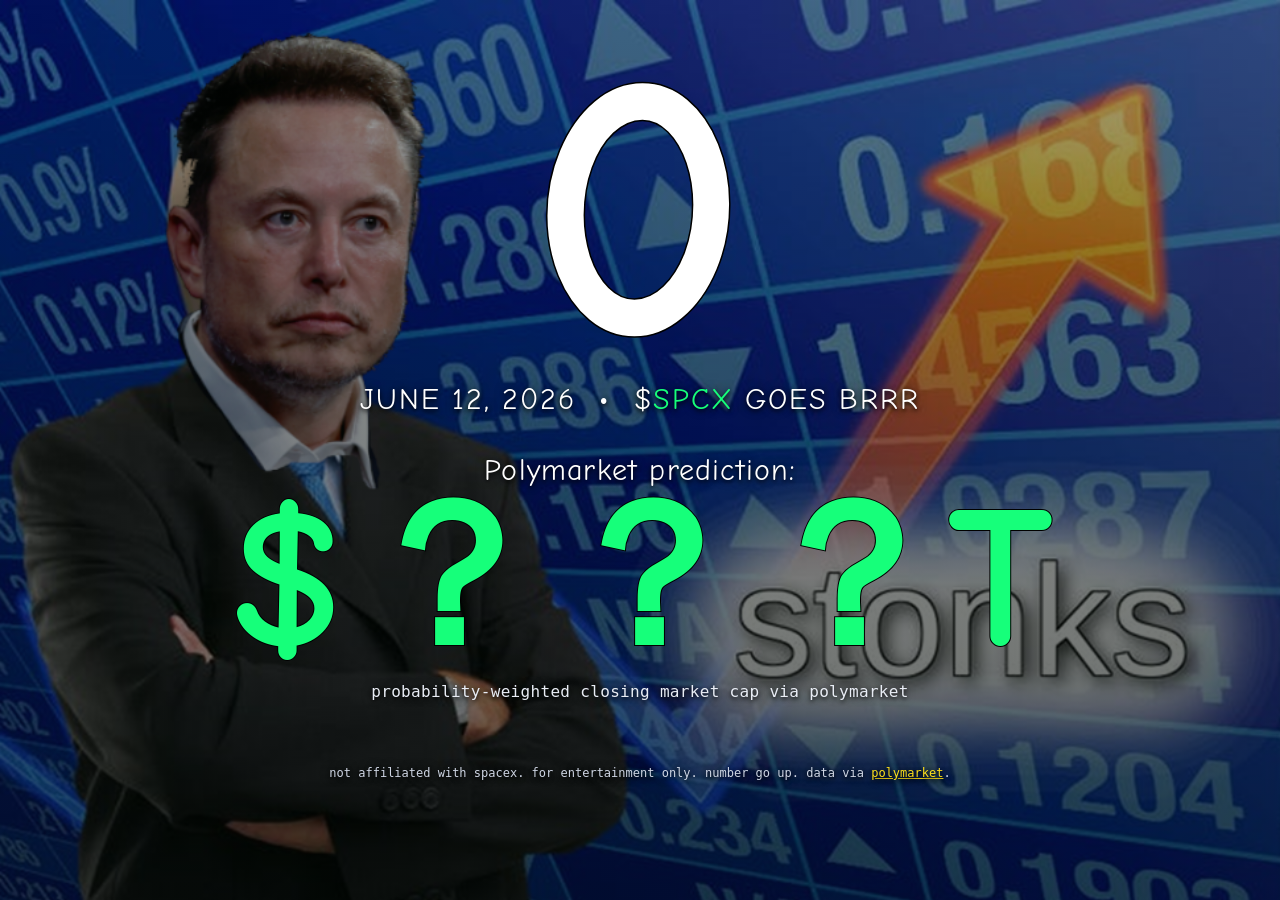
<file: index.html>
<!doctype html>
<html lang="en">
<head>
<meta charset="utf-8">
<title>daysuntilipo.com</title>
<meta http-equiv="refresh" content="0; url=/spacex/">
<link rel="canonical" href="/spacex/">
<script>location.replace('/spacex/');</script>
</head>
<body>
<p>→ <a href="/spacex/">/spacex</a></p>
</body>
</html>
</file>
<file: spacex/style.css>
@import url('https://fonts.googleapis.com/css2?family=Comic+Neue:wght@400;700&display=swap');

:root {
  --gold: #ffe11a;
  --green: #16ff7a;
  --red: #ff3b53;
  --blue: #4fc3ff;
  --meme: "Comic Neue", "Comic Sans MS", "Comic Sans", cursive, sans-serif;
}

* { box-sizing: border-box; }

html, body { margin: 0; padding: 0; min-height: 100%; }

body {
  font-family: var(--meme);
  color: #fff;
  text-align: center;
  /* meme background — a light scrim so the image stays LOUD and visible.
     class .stonks / .not-stonks (set inline + by JS) swaps the image. */
  background-position: center top;
  background-size: cover;
  background-repeat: no-repeat;
  background-attachment: fixed;
  background-color: #05060a;
}

body.stonks {
  background-image:
    linear-gradient(rgba(2,8,4,.35), rgba(2,8,4,.62)),
    url(../stonks.png);
}
body.not-stonks {
  background-image:
    linear-gradient(rgba(10,2,4,.35), rgba(10,2,4,.62)),
    url(../not_stonks.png);
}

@media (max-width: 640px) {
  body {
    background-position: center top, left top;
    background-size: auto, min(430px, 100vw) auto;
    background-repeat: no-repeat, repeat;
    background-attachment: scroll;
  }
}

main {
  max-width: 960px;
  margin: 0 auto;
  padding: 40px 20px 64px;
}

.date, .kicker, .cap-sub, .cap-meta, .foot {
  text-shadow:
    0 2px 4px rgba(0,0,0,.85),
    0 0 10px rgba(0,0,0,.55);
}

.counter {
  margin: 0;
  display: flex;
  justify-content: center;
  line-height: .9;
}
.counter .num {
  font-size: clamp(140px, 36vw, 380px);
  font-weight: 700;
  color: #fff;
  letter-spacing: .01em;
  -webkit-text-stroke: 3px #000;
  paint-order: stroke fill;
  animation: pop 1.6s ease-in-out infinite;
}
@keyframes pop { 0%,100% { transform: scale(1) } 50% { transform: scale(1.04) } }

.date {
  margin: 0;
  font-size: clamp(16px, 3.2vw, 30px);
  letter-spacing: .06em;
  color: #fff;
}
.date .ticker { color: var(--green); }

/* prediction */
.prediction { margin-top: 36px; }

.kicker {
  margin: 0 0 2px;
  font-size: clamp(16px, 3.4vw, 30px);
  letter-spacing: .04em;
  color: #fff;
}

.cap {
  margin: 0;
  font-size: clamp(72px, 18vw, 200px);
  font-weight: 700;
  line-height: .9;
  color: var(--green);
  -webkit-text-stroke: 2px #000;
  paint-order: stroke fill;
}

body.not-stonks .cap { color: var(--red); }
.cap.err { color: var(--red); font-size: clamp(40px, 9vw, 90px); }

.cap-sub {
  margin: 12px auto 0;
  max-width: 640px;
  font-family: ui-monospace, Menlo, Consolas, monospace;
  font-size: clamp(12px, 2.4vw, 16px);
  letter-spacing: .02em;
  color: #e9edf5;
  text-transform: lowercase;
}

.cap-meta {
  margin: 10px 0 0;
  font-family: ui-monospace, Menlo, Consolas, monospace;
  font-size: clamp(10px, 2vw, 13px);
  color: #cfd6e4;
}

.foot {
  margin-top: 40px;
  font-family: ui-monospace, Menlo, Consolas, monospace;
  font-size: 12px;
  color: #cfd6e4;
  text-transform: lowercase;
}
.foot a { color: var(--gold); }
</file>
